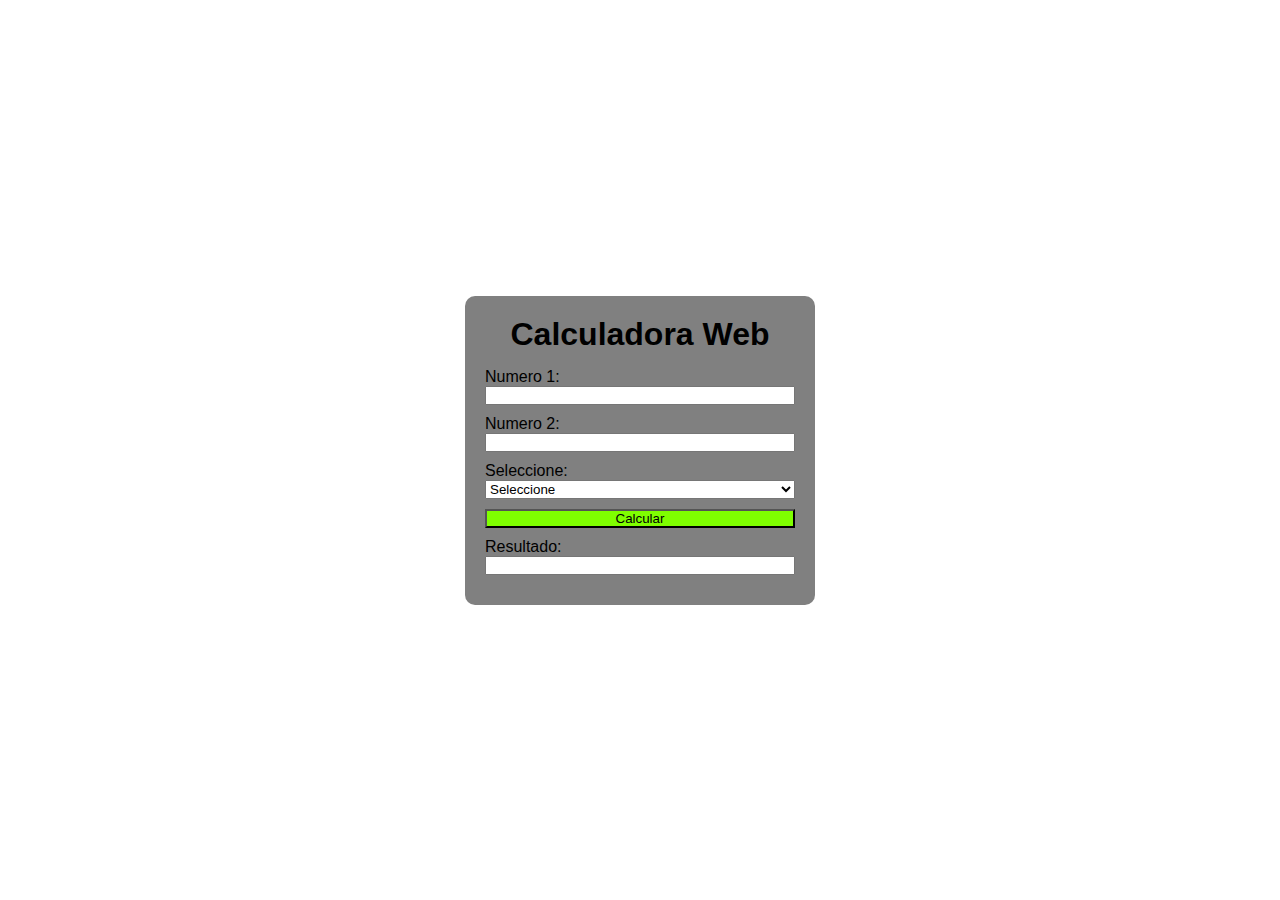
<file: clase 5/index.html>
<!DOCTYPE html>
<html lang="en">
<head>
    <meta charset="UTF-8">
    <meta name="viewport" content="width=device-width, initial-scale=1.0">
    <title>Calculadora Web</title>
    <link rel="stylesheet" href="style.css">
</head>
<body>
    <main class="container">
        <h1>Calculadora Web</h1>
        <form id="calc-form" name="calc-form" class="calc-form">
            <div class="form-div">
                <label for="num1">Numero 1:</label>
                <input type="number" name="num1" id="num1" required>
            </div>
            <div class="form-div">
                <label for="num2">Numero 2:</label>
                <input type="number" name="num2" id="num2" required>
            </div>
            <div class="form-div">
                <label for="operaciones">Seleccione: </label>
                <select name="operaciones" id="operaciones">
                    <option value="">Seleccione</option>
                    <option value="sumar">Suma</option>
                    <option value="restar">Resta</option>
                    <option value="multiplicar">Multiplicacion</option>
                    <option value="dividir">Division</option>
                </select>
            </div>
            <div class="form-div">
                <button type="submit" id="btn-calcular" name="btn-calcular">Calcular</button>
            </div>
            <div class="form-div">
                <label for="resultado">Resultado:</label>
                <input type="text" id="resultado" name="resultado" readonly>
            </div>
        </form>
    </main>
</body>
</html>
</file>
<file: clase 5/style.css>
*{
    margin: 0;
    padding: 0;
    box-sizing: border-box;
}

body{
    font-family: Arial, Helvetica, sans-serif;
    display: flex;
    justify-content: center;
    align-items: center;
    height: 100vh;
}

.container{
    background-color: gray;
    padding: 20px 20px;
    border-radius: 10px;
    width: 350px;
}
h1{
    text-align: center;
    margin-bottom: 15px;
}

.form-div{
    margin-bottom: 10px;
    display: flex;
    flex-direction: column;
}
button{
    background-color: chartreuse;
    cursor: pointer;
}

button:hover{
    background-color: darkgreen;
}
</file>
